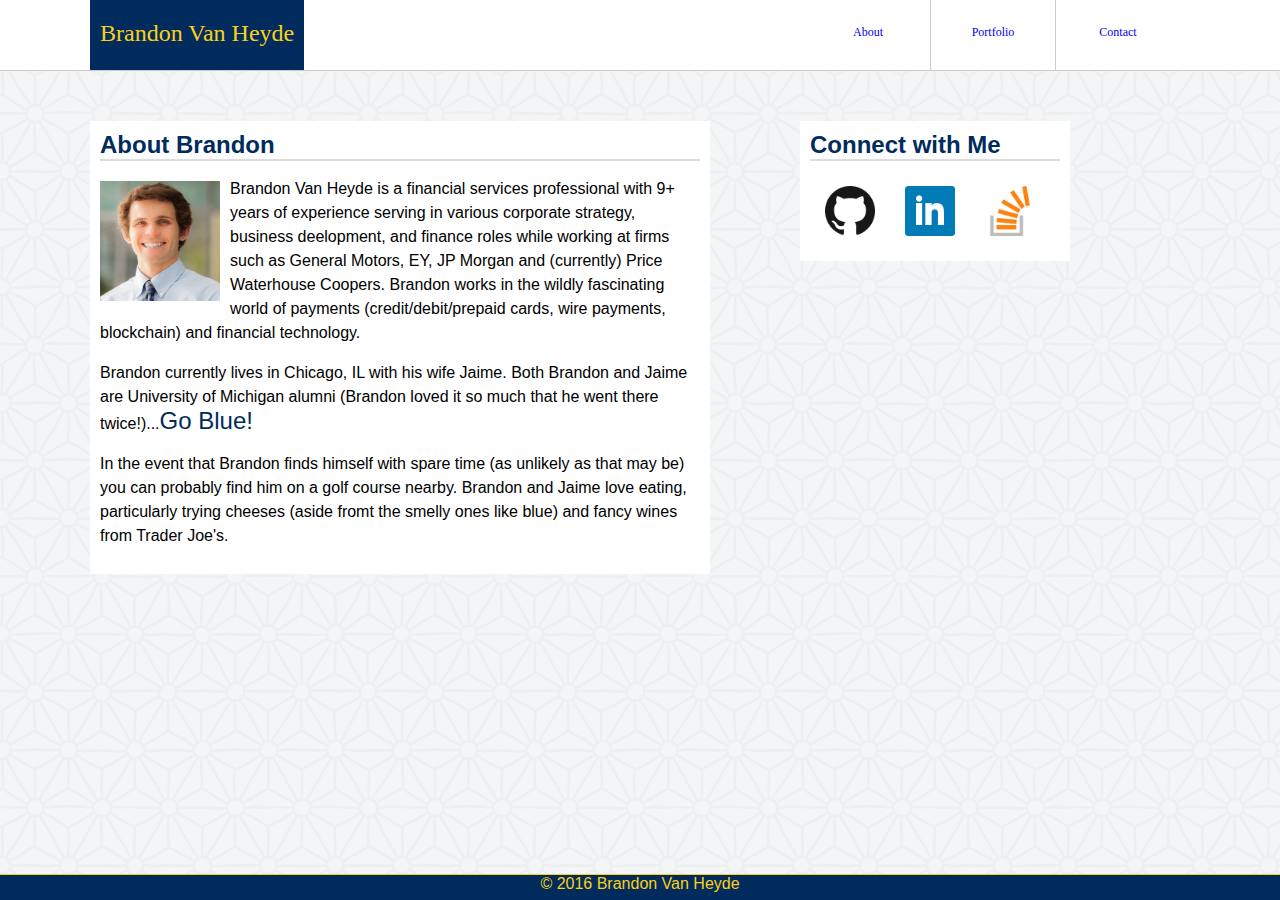
<file: index.html>
<!DOCTYPE html>

<html>

<head>

	<title>Brandon Van Heyde's Portfolio</title>

	<link rel="stylesheet" href="assets/css/style.css">

	 <meta name="viewport" content="width=device-width, initial-scale=1.0, maximum-scale=1.0">

</head>

<body>

	<div class="wrapper">

	<!-- Navbar and portfolio page links-->
		<nav>

			<ul id="navbar">

				<li class="nav-items title-text title-background-color">Brandon Van Heyde</li>
				
				<!-- Series of links embedded in LI to form nav bar -->	
				<li class="nav-items page-links click-link theme-text-color">
					<a href="contact.html">Contact</a>
				</li>

				<li class="nav-items page-links click-link theme-text-color">
					<a href="portfolio.html">Portfolio</a>
				</li>

				<li class="nav-items page-links click-link theme-text-color">
					<a href="index.html">About</a>
				</li>

			</ul>
		
		</nav>

	<!--About me page main body contents-->
	
		<section class="main-content">

			<h2 class="theme-text-color">About Brandon</h2>

			<img src="assets/images/bvhheadshot.png" alt="Brandon Van Heyde's face" id="brandon-profile-pic">

			<p class="about-me-text">Brandon Van Heyde is a financial services professional with 9+ years of experience serving in various corporate strategy, business deelopment, and finance roles while working at firms such as General Motors, EY, JP Morgan and (currently) Price Waterhouse Coopers. Brandon works in the wildly fascinating world of payments (credit/debit/prepaid cards, wire payments, blockchain) and financial technology. </p>

			<p class="about-me-text">Brandon currently lives in Chicago, IL with his wife Jaime. Both Brandon and Jaime are University of Michigan alumni (Brandon loved it so much that he went there twice!)...<span id="go-blue">Go Blue!</span></p>

			<p class="about-me-text">In the event that Brandon finds himself with spare time (as unlikely as that may be) you can probably find him on a golf course nearby. Brandon and Jaime love eating, particularly trying cheeses (aside fromt the smelly ones like blue) and fancy wines from Trader Joe's. </p>

		</section>

	<!-- Aside with social media links to Brandon's social sites -->

		<aside class="container connect-aside clearfix">

			<h2 class="theme-text-color">Connect&nbsp;with&nbsp;Me</h2>

			<a href="https://github.com/branvh" target="_blank" class="social-links">

				<img src="assets/images/githublogo.png" alt="github link icon" class="social-icons">
			</a>

			<a href="https://www.linkedin.com/in/brandonvanheyde" target="_blank" class="social-links">

				<img src="assets/images/linkedinlogo.png" alt="linked link icon" class="social-icons">

			</a>

			<a href="http://stackoverflow.com/users/6789229/brandon-vh" target="_blank" class="social-links">

				<img src="assets/images/stackoverflowlogo.png" alt="stack-overflow link icon" class="social-icons">

			</a>

		</aside>

		<!--Used to push down stuff to put footer on bottom -->
		<div class="push"></div>

	</div>

	<!-- Footer -->

	<footer class="footer title-text title-background-color">

		<p id="footer-text">
			&copy; 2016 Brandon Van Heyde
		</p>

	</footer>

</body>
</html>
</file>
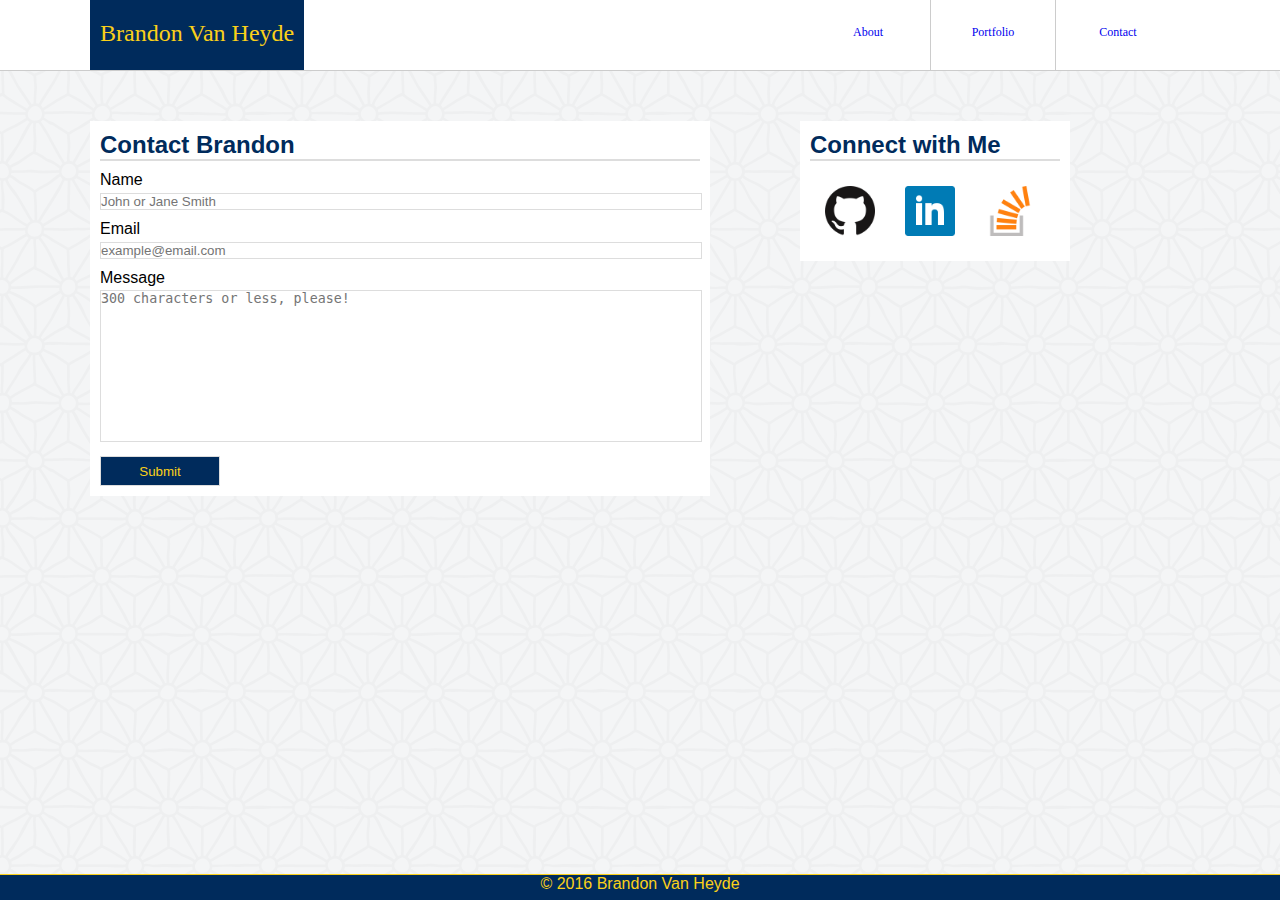
<file: contact.html>
<!DOCTYPE html>
<!-- saved from url=(0078)file:///C:/Users/brandon/Desktop/homework/homework1/Basic-Portfolio/index.html -->
<html><head><meta http-equiv="Content-Type" content="text/html; charset=windows-1252">

	<title>Brandon Van Heyde's Portfolio</title>

	<link rel="stylesheet" href="assets/css/style.css">

	 <meta name="viewport" content="width=device-width, initial-scale=1.0, maximum-scale=1.0">

</head>

<body>

	<div class="wrapper">
		<!-- Navbar and portfolio page links-->

		<nav>

			<ul id="navbar">

				<li class="nav-items title-text title-background-color" id="your-name">Brandon Van Heyde</li>

				<!-- Series of links embedded in LI to form nav bar -->
				<li class="nav-items page-links click-link theme-text-color" id="link3">
					<a href="contact.html">Contact</a>
				</li>

				<li class="nav-items page-links click-link theme-text-color" id="link2">
					<a href="portfolio.html">Portfolio</a>
				</li>

				<li class="nav-items page-links click-link theme-text-color" id="link1">
					<a href="index.html">About</a>
				</li>

			</ul>

		</nav>

			<!--About me page main body contents-->
			<section class="main-content">

				<h2 class="theme-text-color">Contact Brandon</h2>
				
				<!-- Form to submit contact details -->

				<form action="" id="contact-form">

					<label for="name" class="contact-label">Name</label>

					<input type="text" class="contact-input" placeholder="John or Jane Smith">


					<label for="email" class="contact-label">Email</label>

					<input type="email" class="contact-input" placeholder="example@email.com">


					<label for="message" class="contact-label">Message</label>

					<textarea name="message" id="message-input" class="contact-input" placeholder="300 characters or less, please!" maxlength="300" rows="10"></textarea>

					<input type="submit" class="contact-input title-text title-background-color click-link">

				</form>

		</section>

			<!-- Aside with social media links to Brandon's social sites -->

		<aside class="connect-aside">

			<h2 class="theme-text-color">Connect&nbsp;with&nbsp;Me</h2>

			<a href="https://github.com/branvh" target="_blank" class="social-links">
				<img src="assets/images/githublogo.png" alt="github link icon" class="social-icons">
			</a>

			<a href="https://www.linkedin.com/in/brandonvanheyde" target="_blank" class="social-links">

				<img src="assets/images/linkedinlogo.png" alt="linked link icon" class="social-icons">

			</a>

			<a href="http://stackoverflow.com/users/6789229/brandon-vh" target="_blank" class="social-links">

				<img src="assets/images/stackoverflowlogo.png" alt="stack-overflow link icon" class="social-icons">

			</a>

		</aside>

			<!--Used to push down stuff to put footer on bottom -->
		<div class="push"></div>

	</div>

	<!-- Footer -->

	<footer class="footer title-text title-background-color">

		<p id="footer-text">
			&copy; 2016 Brandon Van Heyde
		</p>

	</footer>

</body>
</html>
</file>
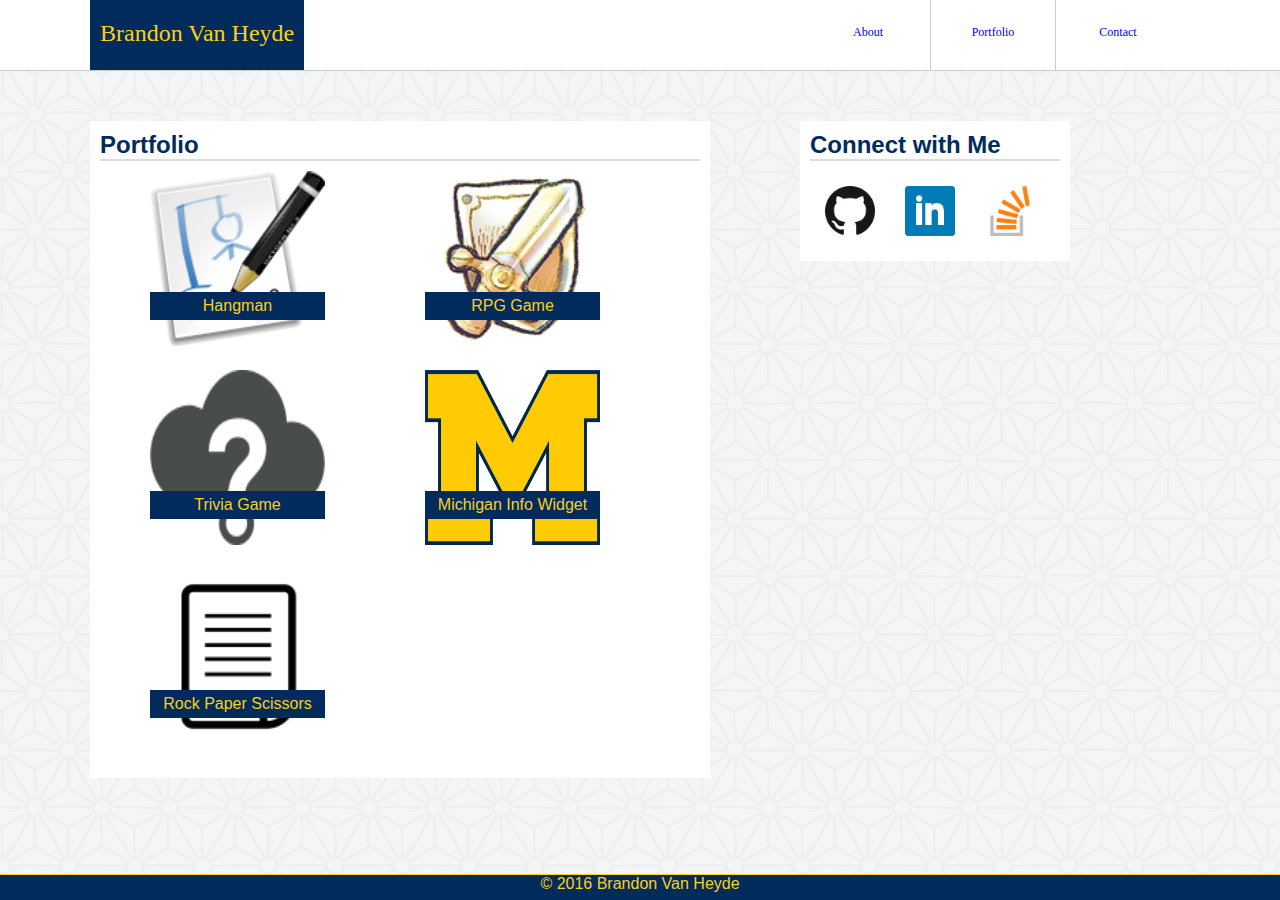
<file: portfolio.html>
<!DOCTYPE html>
<!-- saved from url=(0078)file:///C:/Users/brandon/Desktop/homework/homework1/Basic-Portfolio/index.html -->
<html><head><meta http-equiv="Content-Type" content="text/html; charset=windows-1252">

	<title>Brandon Van Heyde's Portfolio</title>


	<link rel="stylesheet" href="assets/css/style.css">

	 <meta name="viewport" content="width=device-width, initial-scale=1.0, maximum-scale=1.0">

</head>

<body>

	<div class="wrapper">
		<!-- Navbar and portfolio page links-->
	
		<nav>

			<ul id="navbar">

				<li class="nav-items title-text title-background-color" id="your-name">Brandon Van Heyde</li>

				<!-- Series of links embedded in LI to form nav bar -->
				<li class="nav-items page-links click-link theme-text-color" id="link3">
					<a href="contact.html">Contact</a>
				</li>

				<li class="nav-items page-links click-link theme-text-color" id="link2">
					<a href="portfolio.html">Portfolio</a>
				</li>

				<li class="nav-items page-links click-link theme-text-color" id="link1">
					<a href="index.html">About</a>
				</li>

			</ul>

		</nav>

		<!--About me page main body contents-->
		<section class="main-content clearfix portfolio">

			<h2 class="theme-text-color">Portfolio</h2>
			
			<!-- Portfolio tile panels, which are a series of links to be filled -->

			<div class="panel clearfix">
				<a href="#" class="panel-link" id="panel1">
					<img src="assets/images/hangman.png" alt="hangman portfolio background logo" class="portfolio-image">
					<p class="panel-text title-text title-background-color click-link">Hangman</p>
				</a>
			</div>

			<div class="panel clearfix">
				<a href="#" class="panel-link" id="panel2">
					<img src="assets/images/rpg.png" alt="RGP game portfolio background logo" class="portfolio-image">
					<p class="panel-text title-text title-background-color click-link">RPG Game</p>
				</a>
			</div>

			<div class="panel clearfix">
				<a href="#" class="panel-link" id="panel3">
					<img src="assets/images/trivia.png" alt="Trivia Game portfolio background logo" class="portfolio-image">
					<p class="panel-text title-text title-background-color click-link">Trivia Game</p>
				</a>
			</div>

			<div class="panel clearfix">
				<a href="#" class="panel-link" id="panel4">
					<img src="assets/images/michigan.png" alt="Michigan Info Widget portfolio background logo" class="portfolio-image">
					<p class="panel-text title-text title-background-color click-link">Michigan Info Widget</p>
				</a>
			</div>

			<div class="panel clearfix">
				<a href="#" class="panel-link" id="panel5">
					<img src="assets/images/rockpaperscissors.png" alt="Rock Paper Scissors portfolio background logo" class="portfolio-image">
					<p class="panel-text title-text title-background-color click-link">Rock Paper Scissors</p>
				</a>
			</div>
		
		</section>


		<!-- Aside with social media links to Brandon's social sites -->

		<aside class="connect-aside">

			<h2 class="theme-text-color">Connect&nbsp;with&nbsp;Me</h2>

			<a href="https://github.com/branvh" target="_blank" class="social-links">
				<img src="assets/images/githublogo.png" alt="github link icon" class="social-icons">
			</a>

			<a href="https://www.linkedin.com/in/brandonvanheyde" target="_blank" class="social-links">

				<img src="assets/images/linkedinlogo.png" alt="linked link icon" class="social-icons">

			</a>

			<a href="http://stackoverflow.com/users/6789229/brandon-vh" target="_blank" class="social-links">

				<img src="assets/images/stackoverflowlogo.png" alt="stack-overflow link icon" class="social-icons">

			</a>

		</aside>
		
		<!--Used to push down stuff to put footer on bottom -->
		<div class="push"></div>

		<!-- Footer -->

	</div>

	<footer class="footer title-text title-background-color">

		<p id="footer-text">
			&copy; 2016 Brandon Van Heyde
		</p>

	</footer>


</body>
</html>
</file>
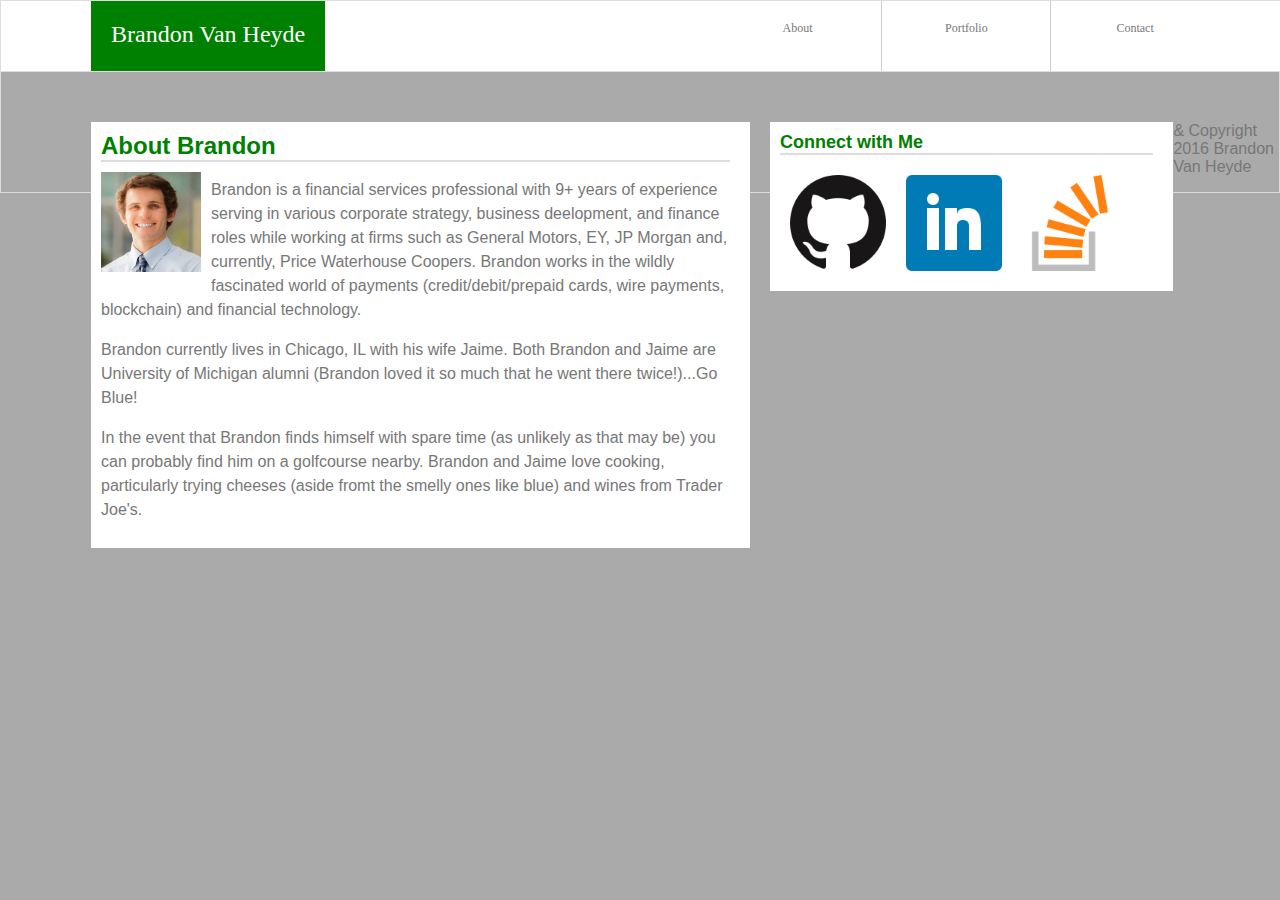
<file: assets/images/Brandon Van Heyde's Portfolio.html>
<!DOCTYPE html>
<!-- saved from url=(0078)file:///C:/Users/brandon/Desktop/homework/homework1/Basic-Portfolio/index.html -->
<html><head><meta http-equiv="Content-Type" content="text/html; charset=windows-1252">

	<title>Brandon Van Heyde's Portfolio</title>

	<link rel="stylesheet" href="./Brandon Van Heyde&#39;s Portfolio_files/style.css">

</head>

<body>

	<div class="wrapper">
		<!-- Navbar and portfolio page links-->

			<ul id="navbar">

				<li class="nav-items" id="your-name">Brandon Van Heyde</li>

				<li class="nav-items page-links" id="link3">
					<a href="file:///C:/Users/brandon/Desktop/homework/homework1/Basic-Portfolio/contact.html">Contact</a>
				</li>

				<li class="nav-items page-links" id="link2">
					<a href="file:///C:/Users/brandon/Desktop/homework/homework1/Basic-Portfolio/portfolio.html">Portfolio</a>
				</li>

				<li class="nav-items page-links" id="link1">
					<a href="file:///C:/Users/brandon/Desktop/homework/homework1/Basic-Portfolio/index.html">About</a>
				</li>

			</ul>

		<!--About me page main body contents-->
			<div class="container" id="body">

				<h2>About Brandon</h2>

				<img src="./Brandon Van Heyde&#39;s Portfolio_files/bvhheadshot.png" alt="Brandon Van Heyde&#39;s face" id="brandon-profile-pic">

				<p class="about-me-text">Brandon is a financial services professional with 9+ years of experience serving in various corporate strategy, business deelopment, and finance roles while working at firms such as General Motors, EY, JP Morgan and, currently, Price Waterhouse Coopers. Brandon works in the wildly fascinated world of payments (credit/debit/prepaid cards, wire payments, blockchain) and financial technology. </p>

				<p class="about-me-text">Brandon currently lives in Chicago, IL with his wife Jaime. Both Brandon and Jaime are University of Michigan alumni (Brandon loved it so much that he went there twice!)...<span>Go Blue!</span></p>

				<p class="about-me-text">In the event that Brandon finds himself with spare time (as unlikely as that may be) you can probably find him on a golfcourse nearby. Brandon and Jaime love cooking, particularly trying cheeses (aside fromt the smelly ones like blue) and wines from Trader Joe's. </p>
			</div>

			<!-- Aside with social media links to Brandon's social sites -->

			<aside>
				<div class="container" id="connect-aside">
					<h3>Connect with Me</h3>

					<a href="https://github.com/branvh" target="_blank">
						<img src="./Brandon Van Heyde&#39;s Portfolio_files/githublogo.png" alt="github link icon" class="social-icons">
					</a>

					<a href="https://www.linkedin.com/in/brandonvanheyde" target="_blank">
						<img src="./Brandon Van Heyde&#39;s Portfolio_files/linkedinlogo.png" alt="linked link icon" class="social-icons">
					</a>

					<a href="http://stackoverflow.com/users/6789229/brandon-vh" target="_blank">
						<img src="./Brandon Van Heyde&#39;s Portfolio_files/stackoverflowlogo.png" alt="stack-overflow link icon" class="social-icons">
					</a>

				</div>

			</aside>
		
			<div class="push"></div>

	</div>
		<!-- Footer -->


	<div class="footer">

			<p id="footer-text">
				&amp; Copyright 2016 Brandon Van Heyde
			</p>

	</div>


</body>
</html>
</file>
<file: assets/css/style.css>
/* 
STYLING IS ORDERED APPROXIMATELY AS FOLLOWS:
	ITEMS SHARED ACROSS ALL PAGES - HEADER, FOOTER, BODY, ASIDE
	ITEMS SPECIFIC TO PAGES 
		INDEX
		CONTACT
		PORTFOLIO

	BOTTOM SECTIONS ARE FOR RESPONSIVE DESIGN IN SMALLER WINDOWS
 */

html, body {
	height: 100%;
	margin: 0;
	padding: 0;
}

body {
	font-family: Arial, 'Helvetica Neue', sans-serif, serif;
	background-repeat: repeat;
	background-color: #dddddd;
	background-image: url("../images/asanoha-400px.png");
}

/* MISC COLOR / BACKGROUND STYLING ACROSS PAGES */

	/*  Next two items format text blocks within pages */
.title-background-color {
	background-color: rgb(0,43,92) ;
}

.title-text{
	color: rgb(251,208,25);
}

	/* Format header and link font colors */
.theme-text-color {
	color: rgb(0,43,92) ;
}


/* NAVBAR STYLING */

	/* Following items make a horizontal nav bar */
#navbar {
	width: auto;
	border-bottom: 1px solid #cccccc;
	height: 70px;
	list-style: none;
	text-align: center;
	background-color: white;
	font-family: 'Georgia', Times, 'Times New Roman', serif;
	margin: 0px 0px 50px 0px;
	padding-left: 40;
}

	/* Create horizontal nav links */
.nav-items {
	display: inline; 
}

	/* Create site nav bar links and move right */
.page-links {
	float: right;
	width: 10%;
	font-size: 12px;
	border-right: 1px solid #cccccc;
	height: 70px;
}

	/* Style Brandon's name box */
ul li:nth-of-type(1) {
	margin-left: 50px;
	float: left;
	font-size: 24px;
	padding: 20px 10px;
	height: 30px;
}

	/* Push links to left, style to remove right border */
ul li:nth-of-type(2) {
    margin-right: 100px;
    border: none;
}

	/* Format page link text contents */
.page-links a {
	text-decoration: none;
	text-align: center;
	display: block;
	width: 100%;
	height: 20px;
	padding: 25px 0px;
}

	/* on hover, receive the title-text and background theme colors */
.click-link:hover{
	background-color: rgb(251,208,25);
	color: rgb(0,43,92);
}

/* BODY STYLING - ABOUT ME, PORTFOLIO, CONTACT FORM SHARED ITEMS*/

	/* style body - includes about me, portfolio, and contact form across those 3 pages */

.main-content {
	float: left;
	margin: 0px 0px 20px 90px;
	width: 60%;
	min-width: 450px;
	max-width: 600px;
	height: 50%;
	padding: 10px;
	background-color: white;
}

	/* Body and aside heading format in body and aside */
h2 {
	margin: 0px 0px 10px 0px;
	font-size: 24px;
	border-bottom: 2px solid #dddddd;
	text-align: left;
}

/* ASIDE STYLING */

	/* aside styling */
.connect-aside {
	float: left;
	text-align: center;
	width: 250px;
	height: auto;
	margin-left: 90px;
	padding: 10px;
	background-color: white;
} 

	/* Format the social media link icons in aside */
.social-links {
 	width: 50px;
	height: 50px; 
	display: block;
	margin: 15px;
	float: left;  
	text-align: center;
}

	/* Format embeded images to serve as clickable link area */
.social-icons {
	width: 100%;
	height: 100%;
}

/* FOOTER STYLING */

	/* Sticky footer formatted over next 4 items */
.push, .footer {
	height: 25px;
	clear: both;
}

	/* Used primarily for sticky footer */
.wrapper {
	position: relative;
	min-height: 100%;
	height: auto !important;
	height: 100%;
	margin-bottom: -26px;
}

.footer {
	border-top: 1px solid rgb(251,208,25);
	text-align: center;
}

#footer-text {
	margin: 0;
	height: 100%;
}

/* INDEX SPECIFIC ITEMS FORMATTING*/

#brandon-profile-pic {
	margin: 10px 10px 10px 0px;
	float: left;
	height: 120px;
	width: 120px;
}

.about-me-text {
	line-height: 150%;
}

#go-blue {
	font-size: 150%;
	color: rgb(0,43,92);
}


/* CONTACT PAGE SPECIFIC ITEMS */

.contact-label {
	text-align: left;
	display: block;
	margin-bottom: 3px;
}

.contact-input {
	border: 1px solid #dddddd;
	width: 100%;
	padding: 0;
	margin-bottom: 10px;
}

#message-input {
	resize: none;
	overflow: auto;
	outline: none;
}


	/* Submit button formatting */
input[type="submit"] {
	width: 20%;
	height: 30px;
	margin-bottom: 0;
}

/* PORTFOLIO SPECIFIC ITEMS */

.panel {
	margin: 0px 50px 20px 50px;
	float: left;
	padding: 0;
}

	/* Images are clickable links contained in these anchors */
.panel-link {
	width: 100%;
	height: 100%;
	text-decoration: none;
	position: relative;
	display: block;
}

	/* Clickable links...both picture and text are clickable by design */
.portfolio-image {
	width: 175px;
	height: 175px;
	text-align: center;
}

	/* Text box to overlay links */
.panel-text {
	text-align: center;
	width: 100%;
	margin: 0;
	position: absolute;
	padding: 5px 0px;
	bottom: 30px;
}


@media screen and (max-width: 980px) {

body { background-color: red; }

#navbar {
width: auto;
height: 50px;
margin: 0px 0px 30px 0px;
padding-left: 20px;
}


.page-links {
	float: right;
	width: 10%;
	height: 50px;
}

	/* Style Brandon's name box */
ul li:nth-of-type(1) {
	margin-left: 0px;
	float: left;
	font-size: 20px;
	padding: 10px 10px;
	height: 30px;
}

	/* Push links to left, style to remove right border */
ul li:nth-of-type(2) {
    margin-right: 50px;
}


.page-links a {
	width: 100%;
	height: 20px;
	padding: 20px 0px;
}


.main-content {
	float: left;
	margin: 0px 0px 20px 20px;
	width: 60%;
	min-width: 300px;
	max-width: 475px;
	height: 40%;
	padding: 10px;
}


h2 {
	margin: 0px 0px 10px 0px;
	font-size: 20px;
}

.connect-aside {
	float: left;
	width: 200px;
	height: auto;
	margin-left: 20px;
	margin-right: 20px;
	padding: 8px;
} 


	/* Format the social media link icons in aside */
.social-links {
 	width: 40px;
	height: 40px; 
	margin: 10px;
	float: left;  
}

	/* Format embeded images to serve as clickable link area */
.social-icons {
	width: 100%;
	height: 100%;
}

#brandon-profile-pic {
	margin: 10px 10px 10px 0px;
	float: left;
	height: 100px;
	width: 100px;
}


.panel {
	margin: 0px 20px 10px 20px;
	float: left;
	padding: 0;
}

	/* Images are clickable links contained in these anchors */
.panel-link {
	width: 100%;
	height: 100%;
}

	/* Clickable links...both picture and text are clickable by design */
.portfolio-image {
	width: 175px;
	height: 140px;
}

	/* Text box to overlay links */
.panel-text {
	width: 100%;
	margin: 0;
	position: absolute;
	padding: 5px 0px;
	bottom: 32px;
	font-size: 14px;
}

}

@media screen and (max-width: 768px) {


#navbar {
width: auto;
height: 40px;
margin: 0px 0px 25px 0px;
padding-left: 15px;
}


.page-links {
	float: right;
	width: 10%;
	height: 40px;
}

	/* Style Brandon's name box */
ul li:nth-of-type(1) {
	margin-left: 0px;
	float: left;
	font-size: 18px;
	padding: 10px 10px;
	height: 20px;
}

	/* Push links to left, style to remove right border */
ul li:nth-of-type(2) {
    margin-right: 40px;
}


.page-links a {
	width: 100%;
	height: 20px;
	padding: 10px 0px;
}


.main-content {
	float: left;
	margin: 0px 0px 20px 20px;
	width: 65%;
	min-width: 250px;
	max-width: 400px;
	height: 50%;
	padding: 10px;
}


h2 {
	margin: 0px 0px 10px 0px;
	font-size: 20px;
}

.connect-aside {
	float: left;
	width: 200px;
	height: auto;
	margin-left: 20px;
	margin-right: 20px;
	padding: 8px;
} 


	/* Format the social media link icons in aside */
.social-links {
 	width: 30px;
	height: 30px; 
	margin: 10px;
	float: left;  
}

	/* Format embeded images to serve as clickable link area */
.social-icons {
	width: 100%;
	height: 100%;
}

#brandon-profile-pic {
	margin: 8px 8px 8px 0px;
	float: left;
	height: 80px;
	width: 80px;
}


.panel {
	margin: 0px 20px 10px 20px;
	float: left;
	padding: 0;
}

	/* Images are clickable links contained in these anchors */
.panel-link {
	width: 100%;
	height: 100%;
}

	/* Clickable links...both picture and text are clickable by design */
.portfolio-image {
	width: 150px;
	height: 125px;
}

	/* Text box to overlay links */
.panel-text {
	width: 100%;
	margin: 0;
	position: absolute;
	padding: 5px 0px;
	bottom: 25px;
	font-size: 12px;
}

}

@media screen and (max-width: 640px) {

nav {
	padding: 0;
	margin: 0;
}

#navbar {
width: auto;
height: 50px;
margin: 0 0 10px;
padding: 0;
}


.page-links {
	float: right;
	width: 33%;
	height: 50px;
	padding: 0;
}

	/* Style Brandon's name box */
ul li:nth-of-type(1) {
	display: none;
	/*margin-left: 0px;
	float: left;
	font-size: 16px;
	padding: 10px 10px;
	height: 30px;
	clear: both;*/
}

	/* Push links to left, style to remove right border */
ul li:nth-of-type(2) {
    margin-right: 0px;
}


.page-links a {
	width: 100%;
	height: 20px;
	padding: 20px 0px;
}


.main-content {
	float: none;
	margin: 0px auto 10px auto;
	width: 90%;
	min-width: 100px;
	height: auto;
	padding: 5px;
}


h2 {
	margin: 0px 0px 10px 0px;
	font-size: 16px;
}

.about-me-text {
	font-size: 12px;
	line-height: 125%;
	margin-bottom: 5px;
}


.connect-aside {
	float: none;
	margin: 0px auto 10px auto;
	width: 90%;
	height: auto;
	padding: 5px;
	max-width: 400px;
} 

	/* Format the social media link icons in aside */
.social-links {
 	width: 50px;
	height: 30px; 
	margin: 5px 10px;
	float: none;
	display: inline-block;  
}

	/* Format embeded images to serve as clickable link area */
.social-icons {
	width: 75%;
	height: 100%;
}

#brandon-profile-pic {
	margin: 5px 10px 10px 0px;
	float: left;
	height: 100px;
	width: 100px;
}

/*.portfolio {
	margin: 0;
	padding: 0;
}*/

.panel {
	margin: 0px 0px 0px 0px;
	padding: 0;
	float: left;
	width: 100%;
	height: 40px;
}

	/* Images are clickable links contained in these anchors */
.panel-link {
/*	width: 75px;
	height: 75px;*/
	/*display: block;*/
	height: auto;
}

	/* Clickable links...both picture and text are clickable by design */
.portfolio-image {
	display: none;
/*	width: 75px;
	height: 75px;*/
}

	/* Text box to overlay links */
.panel-text {
	width: 100%;
	height: 100%;
	display: block;
	margin: 10px 0px;
	position: static;
	padding: 5px 0px;
	bottom: 0;
	font-size: 12px;
	text-align: center;
	font-weight: bolder;
	border-radius: 10px;
}

.panel-text:hover{
	background-color: rgb(251,208,25);
	color: rgb(0,43,92);
}


.clearix:before,
.clearfix:after {
    content: "";
    display: table;
} 
.clearfix:after {
    clear: both;
}

}
</file>
